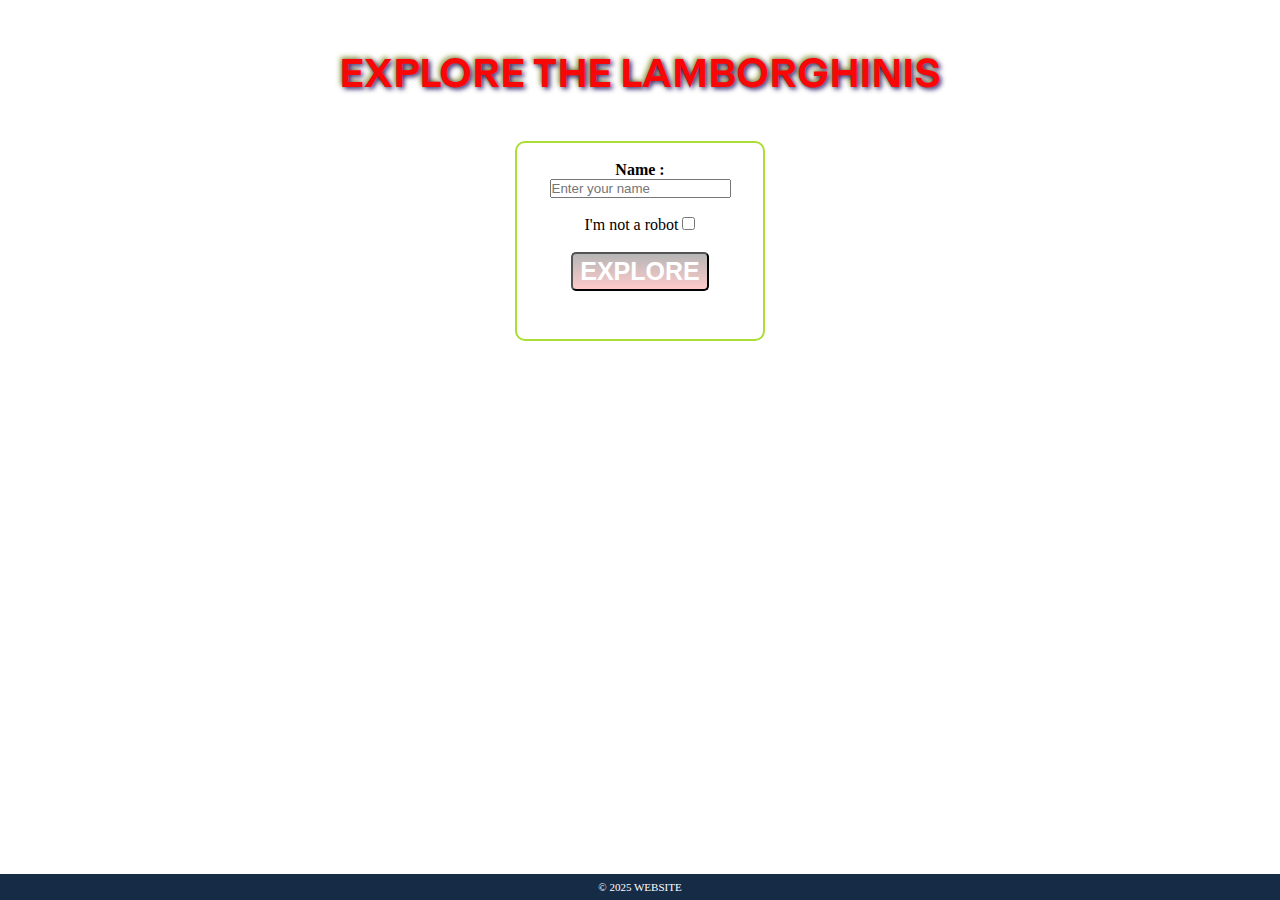
<file: index.html>
<!DOCTYPE html>
<html lang="en">

<head>
    <meta charset="UTF-8">
    <meta name="viewport" content="width=device-width, initial-scale=1.0">
    <title>Assinment 02</title>
    <link rel="shortcut icon" href="./deep.webp" type="image/x-icon">
    <link rel="stylesheet" href="style.css">
</head>

<body>
    <div class="box">
        <hi id="car"><b>EXPLORE THE LAMBORGHINIS</b></hi>
        <br><br><br>
        <div class="login">
            <br>
            <label for="name">
                <p><b>Name :</b></p>
                <input required id="name" name="name" type="text" placeholder="Enter your name">
            </label>
            <br><br>
            <label for="check">
                I'm not a robot
                <input id="check" name="check" type="checkbox" required>
            </label><br><br>

            <button>
                <a href="explore01.html"><b>EXPLORE</b></a>
            </button>
        </div>
        <div class="footer">
            <p>© 2025 WEBSITE </p>
        </div>
    </div>
</body>

</html>
</file>
<file: style.css>
@font-face {
  font-family: lembo;
  src: url(./Lambotype-Variable.woff);
}

* {
  margin: 0;
  padding: 0;
  box-sizing: border-box;
}

html,
body {
  height: 100%;
  width: 100%;
  margin: 0;
  padding: 0;
}

#car {
  font-family: lembo;
  color: rgb(249, 6, 6);
  text-shadow:2px 2px 5px rgba(25, 8, 92, 0.882), -2px -2px 5px rgba(116, 124, 3, 0.675) ;
  font-size: 40px;
  font-weight: 500;
}

.box {
  
  height: 100%;
  width: 100%;
  text-align: center;
  /* Background image */
  background-image: url("https://images.pexels.com/photos/18572796/pexels-photo-18572796.jpeg");
  background-size: cover;
  background-position: center;
  /* background-repeat: no-repeat  iamge repeat nhi hogi is condition mejab size contain rkhe tab */
  padding-top: 50px;
  

}

button{
  background:linear-gradient( rgba(0, 0, 0, 0.287) , rgba(255, 0, 0, 0.209));
  padding: 3px 7px;
  border-radius:5px;
}

.box a{
    text-decoration: none; /* link ke neeche underline hata di */
    color: rgb(255, 255, 255);
    font-size: 25px;
    font-weight: 500; /* thoda mota (semibold) font */
    transition: 0.3s; /* hover effect smoothly 0.3 second me chalega */
    border-radius:5px;
}

button:hover {
  background: linear-gradient( black , red);
  transform: scale(1.05);
}

.login{
  background: transparent;
  height: 200px;
  width: 250px;
  margin: 10px auto; /* center me le jayega*/
  border: 2px solid rgba(153, 215, 10, 0.828);
  border-radius: 10px;
}
.footer {
  position: fixed;
  bottom: 0;
  left: 0;
  width: 100%;
  background-color: #162b45;
  color: white;
  padding: 7px 20px;
  font-size: 11px;
}
</file>
